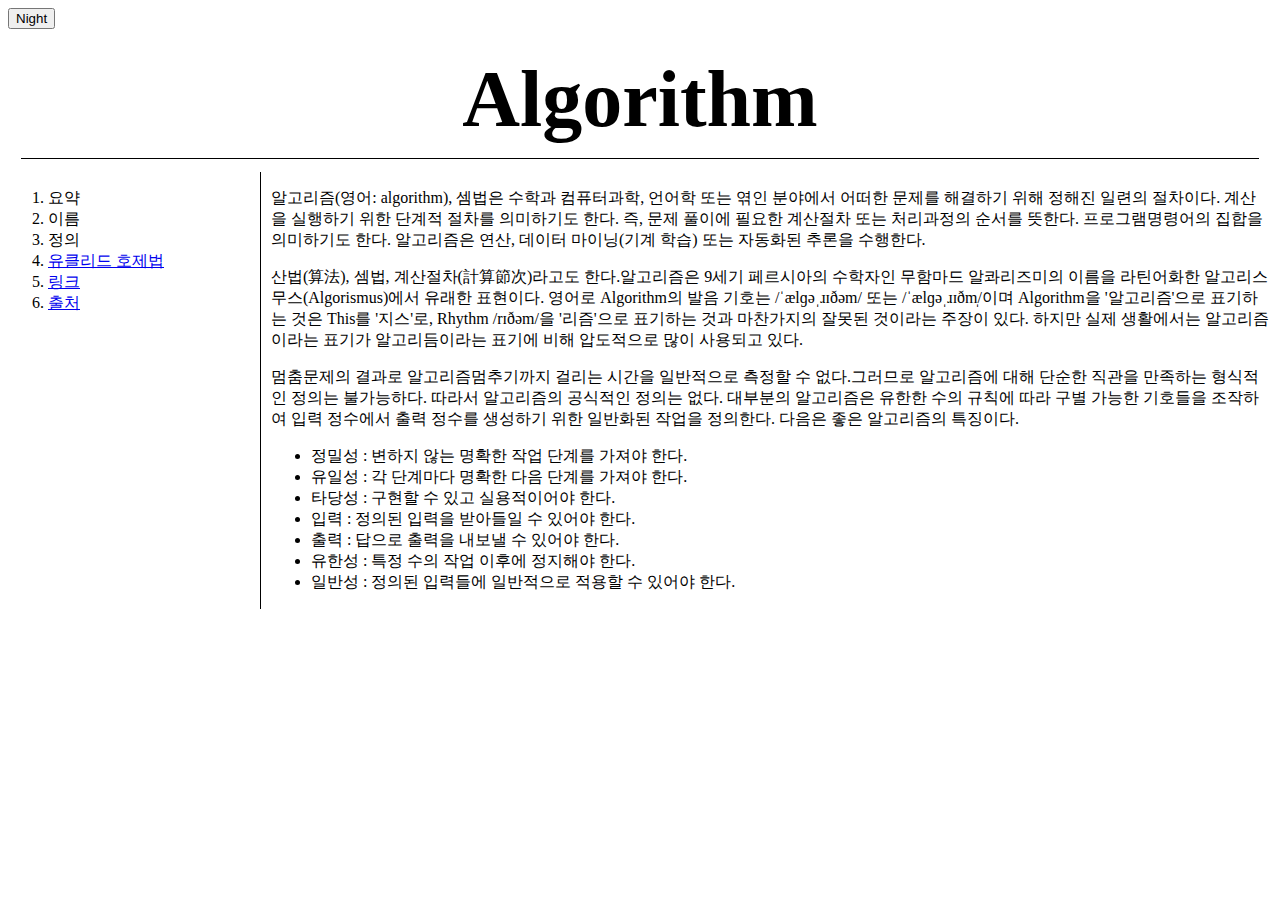
<file: index.html>
<!DOCTYPE html>
<html>

<head>
    <title>알고리즘</title>
    <meta charset="utf-8">
    <link rel="stylesheet" href="style.css">
    <script src="color.js"></script>
</head>

<body>
    <input type='button' value='Night' onclick='NightModeHandler(this)'>
    <h1>Algorithm</h1>
    <div id="outer">
        <div id="left">
            <ol>
                <li>요약</li>
                <li>이름</li>
                <li>정의</li>
                <li><a href="1.html">유클리드 호제법</a></li>
                <li><a href="test.html">링크</a></li>
                <li><a href="https://ko.wikipedia.org/wiki/%EC%95%8C%EA%B3%A0%EB%A6%AC%EC%A6%98" target="_blank">출처</a>
                </li>
            </ol>
        </div>
        <div id="right">
            <p>
                알고리즘(영어: algorithm), 셈법은 수학과 컴퓨터과학, 언어학 또는 엮인 분야에서 어떠한 문제를 해결하기 위해 정해진 일련의 절차이다.
                계산을 실행하기 위한 단계적 절차를 의미하기도 한다. 즉, 문제 풀이에 필요한 계산절차 또는 처리과정의 순서를 뜻한다.
                프로그램명령어의 집합을 의미하기도 한다. 알고리즘은 연산, 데이터 마이닝(기계 학습) 또는 자동화된 추론을 수행한다.
            </p>
            <p>
                산법(算法), 셈법, 계산절차(計算節次)라고도 한다.알고리즘은 9세기 페르시아의 수학자인 무함마드 알콰리즈미의 이름을 라틴어화한 알고리스무스(Algorismus)에서 유래한 표현이다.
                영어로 Algorithm의 발음 기호는 /ˈælɡəˌɹɪðəm/ 또는 /ˈælɡəˌɹɪðm̩/이며 Algorithm을 '알고리즘'으로 표기하는 것은 This를 '지스'로, Rhythm
                /rɪðəm/을 '리즘'으로 표기하는 것과 마찬가지의 잘못된 것이라는 주장이 있다. 하지만 실제 생활에서는 알고리즘이라는 표기가 알고리듬이라는 표기에 비해 압도적으로 많이 사용되고 있다.
            </p>
            <p>
                멈춤문제의 결과로 알고리즘멈추기까지 걸리는 시간을 일반적으로 측정할 수 없다.그러므로 알고리즘에 대해 단순한 직관을 만족하는 형식적인 정의는 불가능하다.
                따라서 알고리즘의 공식적인 정의는 없다. 대부분의 알고리즘은 유한한 수의 규칙에 따라 구별 가능한 기호들을 조작하여 입력 정수에서 출력 정수를 생성하기 위한 일반화된 작업을 정의한다.
                다음은 좋은 알고리즘의 특징이다.
            <ul>
                <li>정밀성 : 변하지 않는 명확한 작업 단계를 가져야 한다.</li>
                <li>유일성 : 각 단계마다 명확한 다음 단계를 가져야 한다.</li>
                <li>타당성 : 구현할 수 있고 실용적이어야 한다.</li>
                <li>입력 : 정의된 입력을 받아들일 수 있어야 한다.</li>
                <li>출력 : 답으로 출력을 내보낼 수 있어야 한다.</li>
                <li>유한성 : 특정 수의 작업 이후에 정지해야 한다.</li>
                <li>일반성 : 정의된 입력들에 일반적으로 적용할 수 있어야 한다.</li>
            </ul>
            </p>
        </div>
    </div>
</body>

</html>
</file>
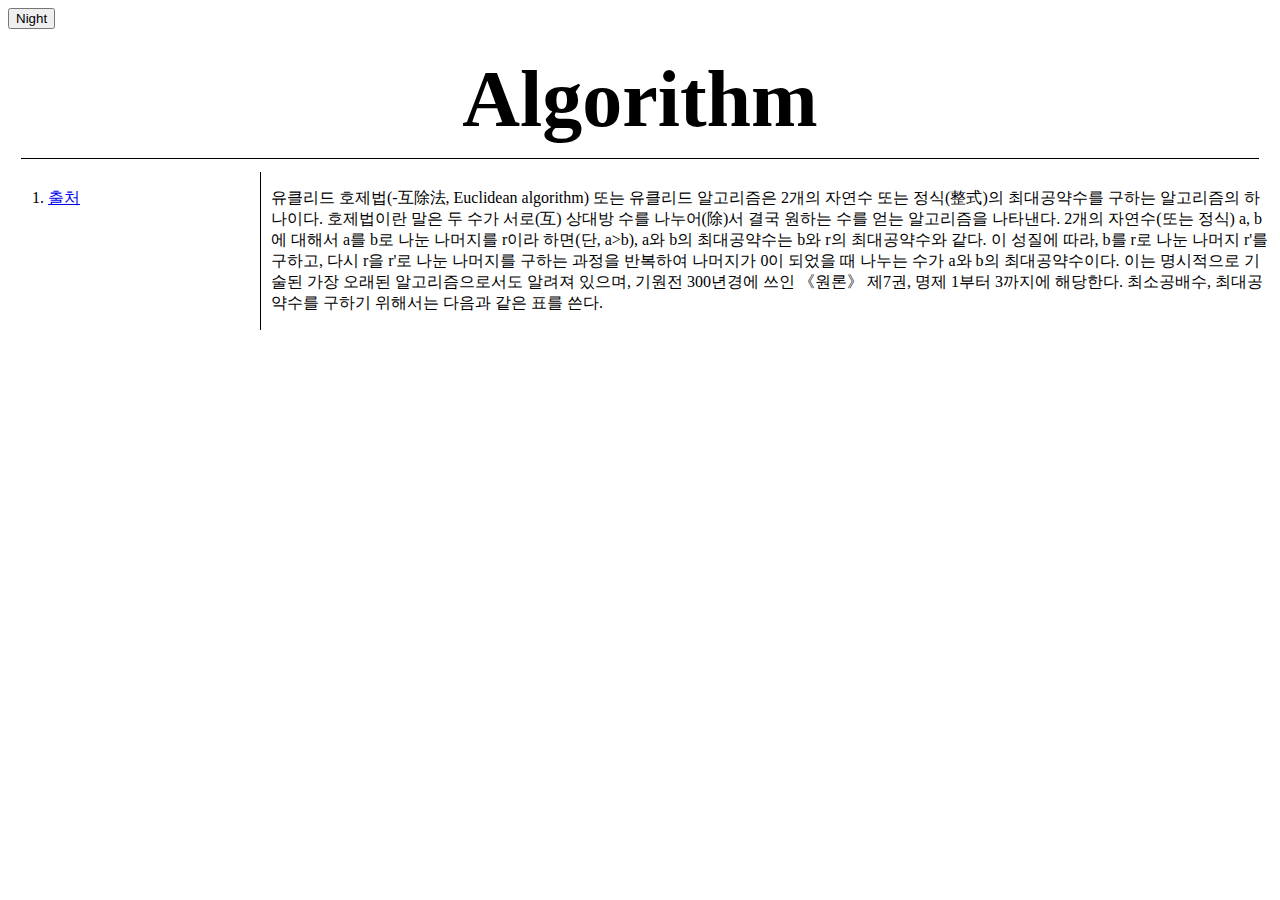
<file: 1.html>
<!DOCTYPE html>
<html>

<head>
    <title>알고리즘</title>
    <meta charset="utf-8">
    <link rel="stylesheet" href="style.css">
    <script src="color.js"></script>
</head>

<body>
    <input type='button' value='Night' onclick='NightModeHandler(this)'>
    <h1>Algorithm</h1>
    <div id="outer">
        <div id="left">
            <ol>
                <li><a href="https://ko.wikipedia.org/wiki/%EC%9C%A0%ED%81%B4%EB%A6%AC%EB%93%9C_%ED%98%B8%EC%A0%9C%EB%B2%95" target="_blank">출처</a>
                </li>
            </ol>
        </div>
        <div id="right">
            <p>
                유클리드 호제법(-互除法, Euclidean algorithm) 또는 유클리드 알고리즘은 2개의 자연수 또는 정식(整式)의 최대공약수를 구하는 알고리즘의 하나이다.
                호제법이란 말은 두 수가 서로(互) 상대방 수를 나누어(除)서 결국 원하는 수를 얻는 알고리즘을 나타낸다. 2개의 자연수(또는 정식) a, b에 대해서 a를 b로 나눈 나머지를 r이라 하면(단, a>b), a와 b의 최대공약수는 b와 r의 최대공약수와 같다.
                이 성질에 따라, b를 r로 나눈 나머지 r'를 구하고, 다시 r을 r'로 나눈 나머지를 구하는 과정을 반복하여 나머지가 0이 되었을 때 나누는 수가 a와 b의 최대공약수이다.
                이는 명시적으로 기술된 가장 오래된 알고리즘으로서도 알려져 있으며, 기원전 300년경에 쓰인 《원론》 제7권, 명제 1부터 3까지에 해당한다. 최소공배수, 최대공약수를 구하기 위해서는 다음과 같은 표를 쓴다.
            </p>
        </div>
    </div>
</body>

</html>
</file>
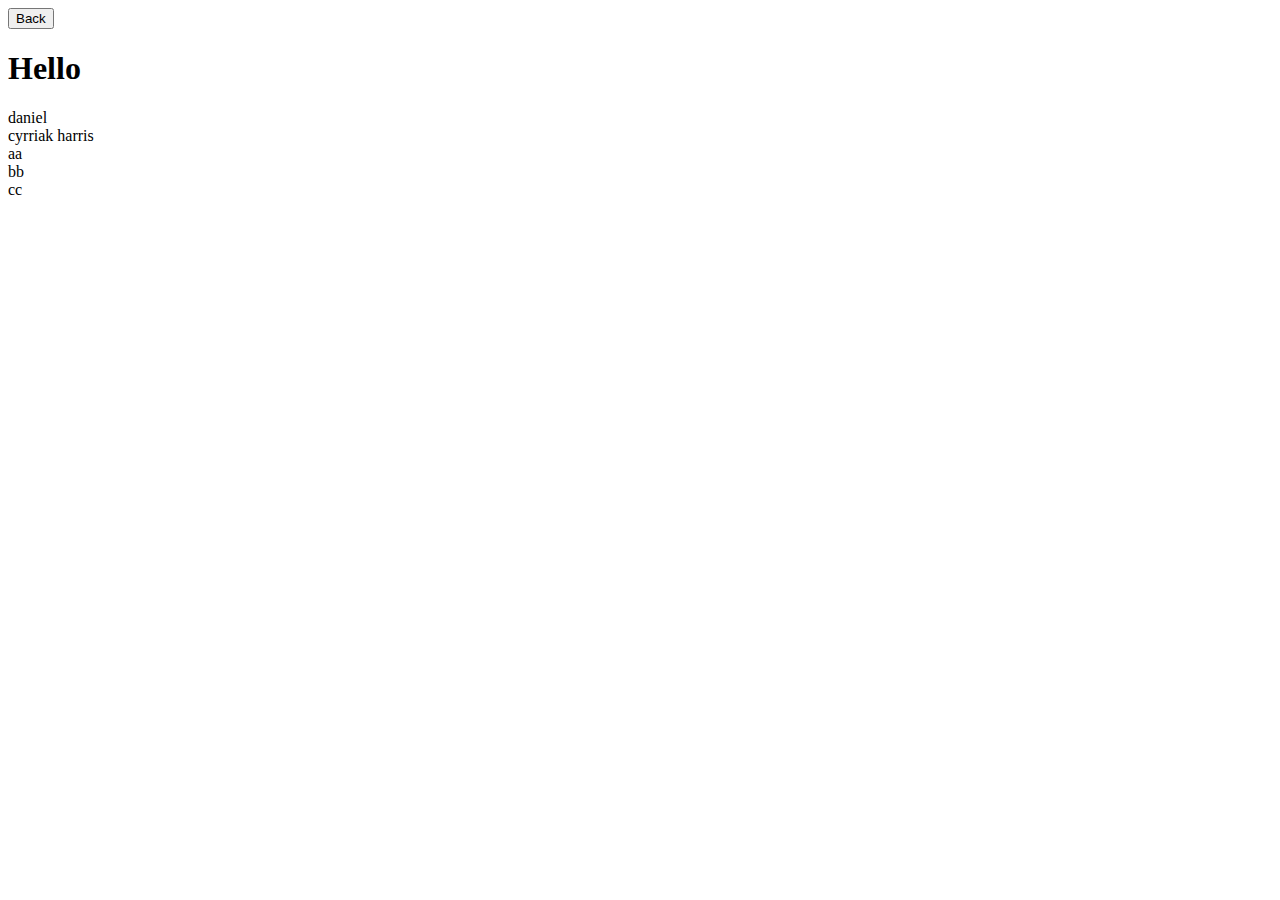
<file: test.html>
<!DOCTYPE html>
<html>

<head>
    <title></title>
    <meta charset="utf-8">
    <style>
    </style>
</head>

<body>
    <input type='button' value='Back' onclick='location.href="index.html";'>
    <h1>Hello</h1>
    <script>
        let a = {
            'name': 'daniel',
            'long name': 'cyrriak harris'
        };
        document.write(a.name + '<br>');
        document.write(a['long name'] + '<br>')

        let arr=['aa','bb','cc'];
        for(let i in arr){
            document.write(arr[i]+'<br>');
        }
    </script>
</body>

</html>
</file>
<file: style.css>
h1 {
    font-size: 500%;
    font-family: Georgia;
    text-align: center;
    border-bottom: 1px solid black;
    padding: 1%;
    margin: 1%;
}

#outer {
    display: grid;
    grid-template-columns: 1fr 4fr;
}

#left {
    border-right: 1px solid black;
}

#right {
    padding-left: 1%;
}

@media(max-width:600px) {
    #outer {
        display: block;
    }

    #left {
        border-right: none;
    }
}
</file>
